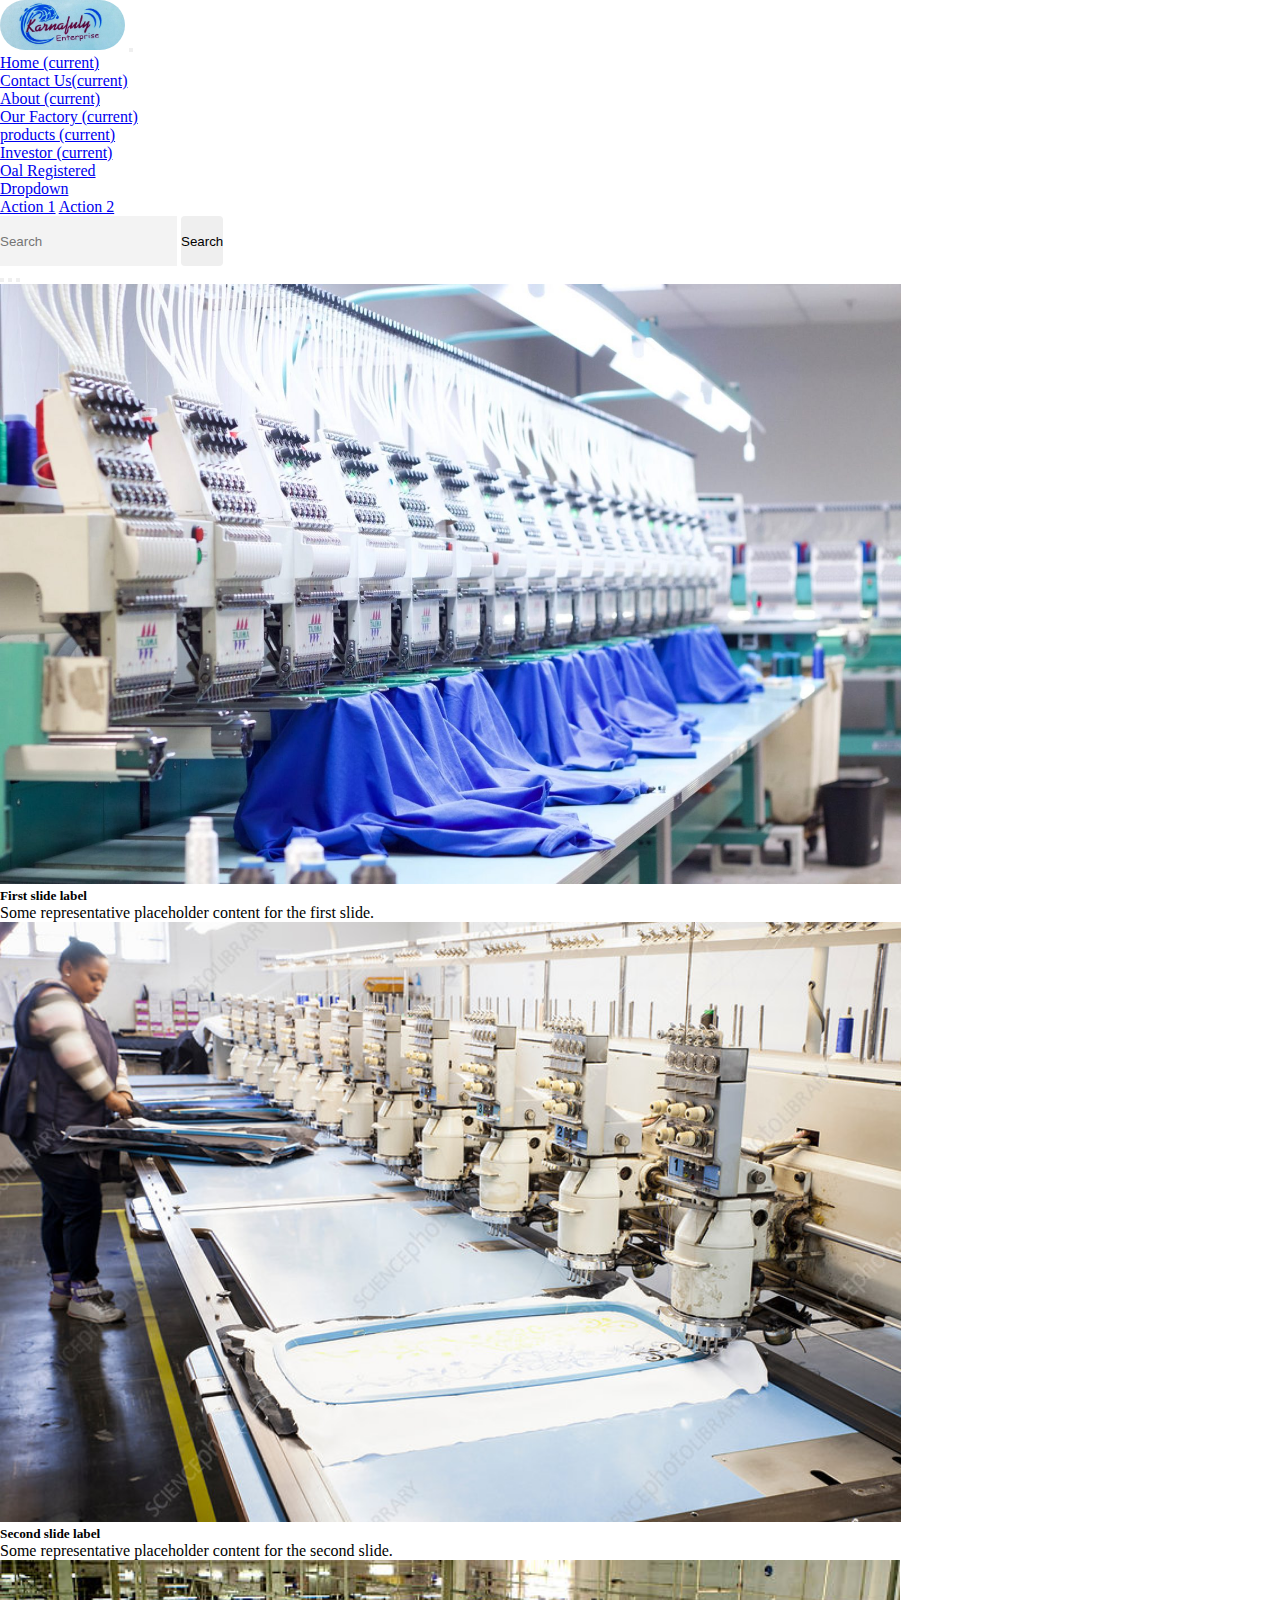
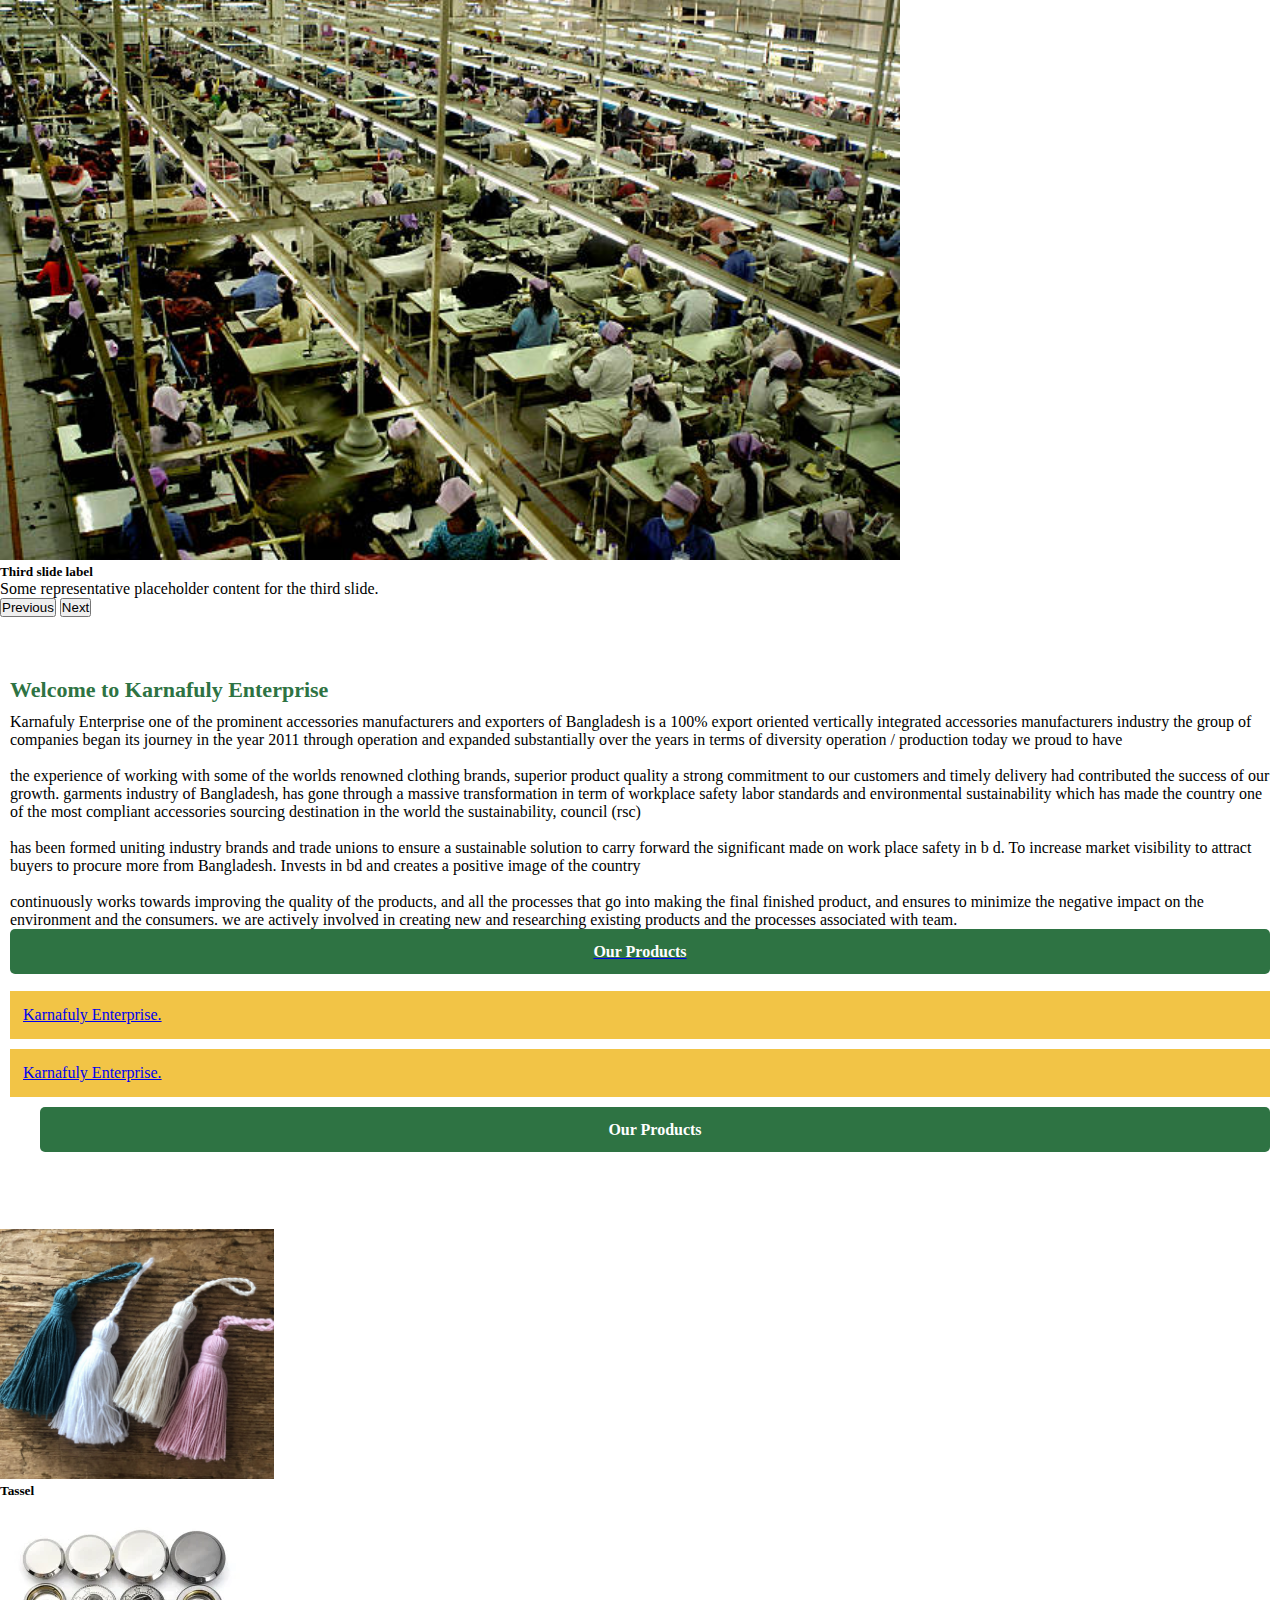
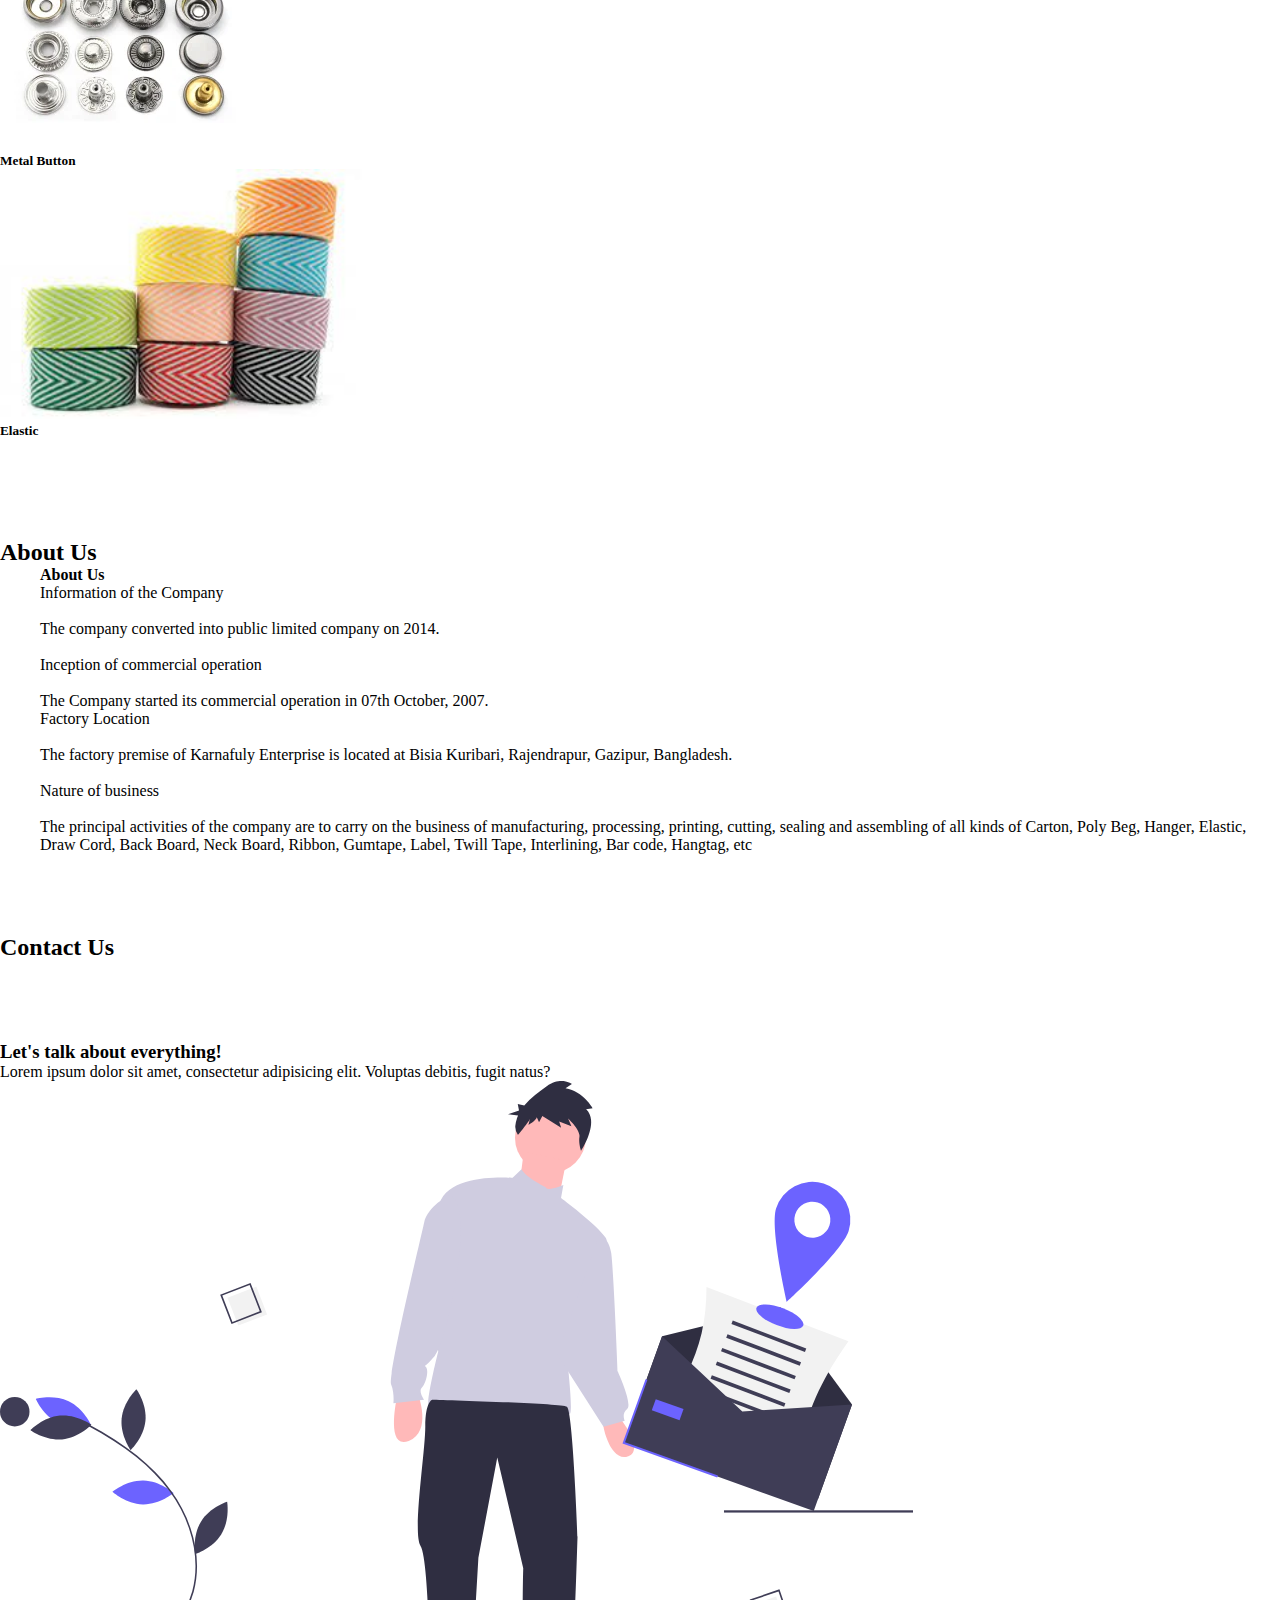
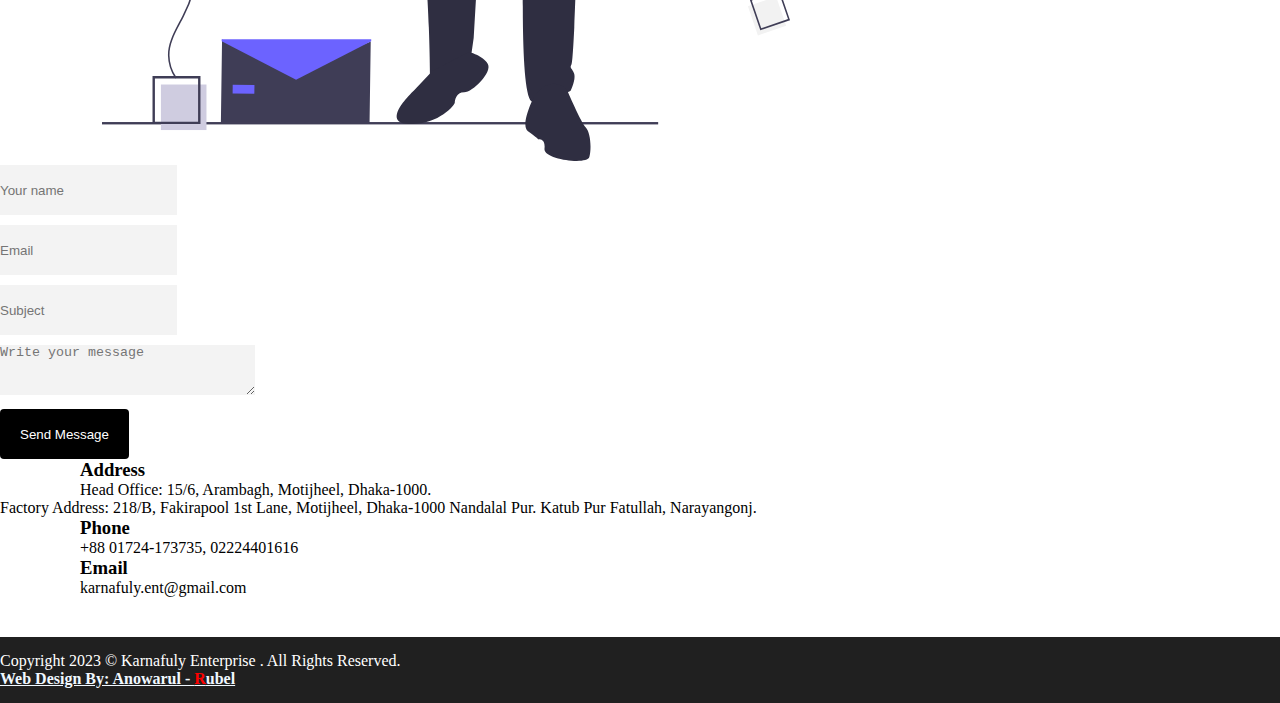
<file: index.html>
<!doctype html>
<html lang="en">

<head>
  <title>Karnafuly Enterprise</title>
  <!-- Required meta tags -->
  <meta charset="utf-8">
  <link href="./images/logo.jpg" rel="icon" type="image/png">
  <meta name="viewport" content="width=device-width, initial-scale=1, shrink-to-fit=no">

  <!-- Bootstrap CSS v5.2.1 -->
  <link href="https://cdn.jsdelivr.net/npm/bootstrap@5.2.1/dist/css/bootstrap.min.css" rel="stylesheet"
    integrity="sha384-iYQeCzEYFbKjA/T2uDLTpkwGzCiq6soy8tYaI1GyVh/UjpbCx/TYkiZhlZB6+fzT" crossorigin="anonymous">
  <!--coustom css-->
  <link rel="stylesheet" href="./css/styla.css">


  <meta property="og:image" content="http://78.46.83.212/~karnaful/images/logo.jpg">

</head>

<body>
  <header>

    <!-- place navbar here -->
    <nav class="navbar navbar-expand-sm navbar-light bg-light fixed-top">
      <div class="container">

        <a class="navbar-brand" href="#"> <img src="./images/logo.jpg" alt=""></a>
        <button class="navbar-toggler d-lg-none" type="button" data-bs-toggle="collapse"
          data-bs-target="#collapsibleNavId" aria-controls="collapsibleNavId" aria-expanded="false"
          aria-label="Toggle navigation">
          <span class="navbar-toggler-icon"></span>
        </button>
        <div class="collapse navbar-collapse" id="collapsibleNavId">
          <ul class="navbar-nav me-auto mt-2 mt-lg-0">
            <li class="nav-item">
              <a class="nav-link active" href="#" aria-current="page">Home <span
                  class="visually-hidden">(current)</span></a>
            </li>
            <li class="nav-item">
              <a class="nav-link active" href="#contact_us" id="#contact_us" aria-current="page">Contact Us<span
                  class="visually-hidden">(current)</span></a>
            </li>
            <li class="nav-item">
              <a class="nav-link active" href="#about_us" aria-current="page">About <span
                  class="visually-hidden">(current)</span></a>
            </li>
            <li class="nav-item">
              <a class="nav-link active" href="#" aria-current="page">Our Factory <span
                  class="visually-hidden">(current)</span></a>
            </li>
            <li class="nav-item">
              <a class="nav-link active" href="./card.html" aria-current="page">products <span
                  class="visually-hidden">(current)</span></a>
            </li>
            <li class="nav-item">
              <a class="nav-link active" href="#" aria-current="page">Investor <span
                  class="visually-hidden">(current)</span></a>
            </li>
            <li class="nav-item">
              <a class="nav-link" href="#">Oal Registered</a>
            </li>
            <li class="nav-item dropdown">
              <a class="nav-link dropdown-toggle" href="#" id="dropdownId" data-bs-toggle="dropdown"
                aria-haspopup="true" aria-expanded="false">Dropdown</a>
              <div class="dropdown-menu" aria-labelledby="dropdownId">
                <a class="dropdown-item" href="#">Action 1</a>
                <a class="dropdown-item" href="#">Action 2</a>
              </div>
            </li>
          </ul>
          <form class="d-flex my-2 my-lg-0">
            <input class="form-control me-sm-2" type="text" placeholder="Search">
            <button class="btn btn-outline-success my-2 my-sm-0" type="submit">Search</button>
          </form>
        </div>

    </nav>
  </header>
  <main>
    <!--slider-->
    <div class="slider">
      <div id="carouselExampleCaptions" class="carousel slide" data-bs-ride="carousel">
        <div class="carousel-indicators">
          <button type="button" data-bs-target="#carouselExampleCaptions" data-bs-slide-to="0" class="active"
            aria-current="true" aria-label="Slide 1"></button>
          <button type="button" data-bs-target="#carouselExampleCaptions" data-bs-slide-to="1"
            aria-label="Slide 2"></button>
          <button type="button" data-bs-target="#carouselExampleCaptions" data-bs-slide-to="2"
            aria-label="Slide 3"></button>
        </div>
        <div class="carousel-inner">
          <div class="carousel-item active">
            <img src="./images/header/clothing-manufacturing-process.jpeg" class="d-block w-100" alt="...">
            <div class="carousel-caption d-none d-md-block">
              <h5>First slide label</h5>
              <p>Some representative placeholder content for the first slide.</p>
            </div>
          </div>
          <div class="carousel-item">
            <img src="./images/header/f0179183-800px-wm.jpg" class="d-block w-100" alt="...">
            <div class="carousel-caption d-none d-md-block">
              <h5>Second slide label</h5>
              <p>Some representative placeholder content for the second slide.</p>
            </div>
          </div>
          <div class="carousel-item">
            <img src="./images/header/istockphoto-147032302-612x612.jpg" class="d-block w-100" alt="...">
            <div class="carousel-caption d-none d-md-block">
              <h5>Third slide label</h5>
              <p>Some representative placeholder content for the third slide.</p>
            </div>
          </div>
        </div>
        <button class="carousel-control-prev" type="button" data-bs-target="#carouselExampleCaptions"
          data-bs-slide="prev">
          <span class="carousel-control-prev-icon" aria-hidden="true"></span>
          <span class="visually-hidden">Previous</span>
        </button>
        <button class="carousel-control-next" type="button" data-bs-target="#carouselExampleCaptions"
          data-bs-slide="next">
          <span class="carousel-control-next-icon" aria-hidden="true"></span>
          <span class="visually-hidden">Next</span>
        </button>
      </div>
    </div>
    <!--slider-->
    <!--about-->
    <div class="about">
      <div class="container">
        <div class="row">
          <div class="col-md-8 col-sm-6">
            <div class="about-text text-justify">
              <h2> Welcome to Karnafuly Enterprise</h2>
              <p>Karnafuly Enterprise one of the prominent accessories manufacturers and exporters of
                Bangladesh is a 100% export oriented vertically integrated accessories manufacturers industry
                the group of companies began its journey in the year 2011 through operation and
                expanded substantially over the years in terms of diversity operation / production today we proud to
                have
                <br>
                <br>
                the experience of working with some of the worlds renowned clothing brands, superior product quality a
                strong commitment to our customers and timely delivery had contributed the success of our growth.
                garments industry of Bangladesh, has gone through a massive transformation in
                term of workplace safety labor standards and environmental sustainability which has made the country
                one of the most compliant accessories sourcing destination in the world the sustainability, council
                (rsc)
                <br>
                <br>
                has been formed uniting industry brands and trade unions to ensure a sustainable solution to carry
                forward the significant made on work place safety in b d.
                To increase market visibility to attract buyers to procure more from Bangladesh. Invests in bd and
                creates a positive image of the country
                <br>
                <br>
                continuously works towards improving the quality of the products, and all the processes that go into
                making the final finished product, and ensures to minimize the negative impact on the environment and
                the consumers. we are actively involved in creating new and researching existing products and the
                processes associated with team.
              </p>
            </div>
            <div class="about-title">
              <a href="./card.html"><h2>Our Products</h2></a>
            </div>
          </div>
          <div class="col-md-4 col-sm-6">
            <div class="about-cncern-box">
              <ul>
                <li><a class="btn" href="./">
                    Karnafuly Enterprise.</a></li>
                <li><a class="btn" href="./">
                    Karnafuly Enterprise.</a></li>
              </ul>
            </div>
            <div class="about-event">
              <div class="about-title">
                <h2>Our Products</h2>
              </div>
            </div>
          </div>
        </div>
      </div>
    </div>
    </div>
    <!--about-->
    <!--card-->
    <section>
      <div class="cards">
        <div class="container">
          <div class="row row-cols-1 row-cols-md-3 g-4">
            <div class="col">
              <div class="card h-100">
                <img src="./images/card/68F85404-3941-4E32-9201-CCDCE1BFCDC3-scaled-e1654850575452.jpeg" class="card-img-top" alt="...">
                <div class="card-body">
                  <h5 class="card-title">Tassel</h5>
                  <!--<p class="card-text">This is a wider card with supporting text below as a natural lead-in to
                    additional content. This content is a little bit longer.</p>-->
                </div>
              
              </div>
            </div>
            <div class="col">
              <div class="card h-100">
                <img src="./images/card/Accept-Customization-Metal-Snap-Button-for-Leather-Clothing-Clothes-Snap-Button.webp" class="card-img-top" alt="...">
                <div class="card-body">
                  <h5 class="card-title">Metal Button</h5>
                  <!--<p class="card-text">This card has supporting text below as a natural lead-in to additional content.-->
                  </p>
                </div>
                
              </div>
            </div>
            <div class="col">
              <div class="card h-100">
                <img src="./images/card/download.jpeg" class="card-img-top" alt="...">
                <div class="card-body">
                  <h5 class="card-title"> Elastic</h5>
                  <!--<p class="card-text">This is a wider card with supporting text below as a natural lead-in to
                    additional content. This card has even longer content than the first to show that equal height
                    action.</p>-->
                </div>
                
              </div>
            </div>
          </div>
        </div>
      </div>
    </section>
<!--card-->
    <!--about us-->
    <div class="about_us" id="about_us" >
      <div class="container">
        <h2 class="text-center fw-bold">About Us</h2>
        <div class="about_us_text">
          <h4> About Us</h4>
          <p> Information of the Company</p>
          
            <br>
            The company converted into public limited company on 2014.
            <br>
            <br>

            Inception of commercial operation
            <br>
            <br>
            The Company started its commercial operation in 07th October, 2007.
            <br>
            Factory Location
            <br>
            <br>
            The factory premise of Karnafuly Enterprise is located at Bisia Kuribari, Rajendrapur, Gazipur,
            Bangladesh.
            <br>
            <br>
            Nature of business
            <br>
            <br>
            The principal activities of the company are to carry on the business of manufacturing, processing, printing,
            cutting, sealing and assembling of all kinds of Carton, Poly Beg, Hanger, Elastic, Draw Cord, Back Board,
            Neck Board, Ribbon, Gumtape, Label, Twill Tape, Interlining, Bar code, Hangtag, etc
          </p>
        </div>
      </div>
    </div>
    <!--about us-->


    <!--Contact us-->
    <div class="content contact_us" id="contact_us">
      <div class="container">
        <div class="contact-title">
          <h2 class=" fw-bold  text-center"> Contact Us</h2>
        </div>
        <div class="row justify-content-center">
          <div class="col-md-10">
            <div class="row justify-content-center">
              <div class="col-md-6">

                <h3 class="heading mb-4">Let's talk about everything!</h3>
                <p>Lorem ipsum dolor sit amet, consectetur adipisicing elit. Voluptas debitis, fugit natus?</p>

                <p><img src="images/undraw-contact.svg" alt="Image" class="img-fluid"></p>


              </div>
              <div class="col-md-6">

                <form class="mb-5" method="post" id="contactForm" name="contactForm">
                  <div class="row">
                    <div class="col-md-12 form-group">
                      <input type="text" class="form-control" name="name" id="name" placeholder="Your name">
                    </div>
                  </div>
                  <div class="row">
                    <div class="col-md-12 form-group">
                      <input type="text" class="form-control" name="email" id="email" placeholder="Email">
                    </div>
                  </div>
                  <div class="row">
                    <div class="col-md-12 form-group">
                      <input type="text" class="form-control" name="subject" id="subject" placeholder="Subject">
                    </div>
                  </div>
                  <div class="row">
                    <div class="col-md-12 form-group">
                      <textarea class="form-control" name="message" id="message" cols="30" rows="7"
                        placeholder="Write your message"></textarea>
                    </div>
                  </div>
                  <div class="row">
                    <div class="col-12">
                      <input type="submit" value="Send Message" class="btn btn-primary rounded-0 py-2 px-4">
                      <span class="submitting"></span>
                    </div>
                  </div>
                </form>

                <div id="form-message-warning mt-4"></div>
                <div id="form-message-success">
                  <!--Your message was sent, thank you!-->
                </div>
                <div class="contact">
                  <div class="row address-icons">
                    <div class="col-md-3">
                      <div class="address-icon">
                        <i class="fa fa-map-marker"></i>
                      </div>
                    </div>
                    <div class="col-md-9">
                      <div class="address-icons">
                        <h3>Address</h3>
                        <p> Head Office: 15/6, Arambagh, Motijheel, Dhaka-1000. <br>
                          Factory Address:
                          218/B, Fakirapool 1st Lane, Motijheel, Dhaka-1000
                          Nandalal Pur. Katub Pur Fatullah, Narayangonj.
                        </p>
                      </div>
                    </div>
                    <div class="col-md-3">
                      <div class="address-icon">
                        <i class="fa fa-phone"></i>
                      </div>
                    </div>
                    <div class="col-md-9">
                      <div class="address-icons">
                        <h3>Phone</h3>
                        <p>+88 01724-173735, 02224401616</p>
                      </div>
                    </div>
                    <div class="col-md-3">
                      <div class="address-icon">
                        <i class="fa-solid fa-envelope"></i>
                      </div>
                    </div>
                    <div class="col-md-9">
                      <div class="address-icons">
                        <h3>Email</h3>
                        <p>karnafuly.ent@gmail.com</p>
                      </div>
                    </div>
                  </div>
                </div>
              </div>
            </div>
          </div>
        </div>
      </div>

    </div>
    <!--contact us end-->
  </main>
  <footer>
    <!-- place footer here -->
    <div class="footer-bottom text-center">
      <div class="container">
        <div class="row">
          <div class="col-md-6 col-sm-6">
            <div class="copyright">
              <p>Copyright 2023 © Karnafuly Enterprise . All Rights Reserved.</p>
            </div>
          </div>
          <div class="col-md-6 col-sm-6">
            <div class="copyright">
              <h4> <a class="btn" style="color: aliceblue ;" href="http://imteajsajid.com/" target="_blank">Web Design
                  By: Anowarul - <span style="color: #f00">R</span>ubel </a></h4>
            </div>
          </div>
        </div>
      </div>
    </div>
  </footer>
  <!-- Bootstrap JavaScript Libraries -->
  <script src="https://cdn.jsdelivr.net/npm/@popperjs/core@2.11.6/dist/umd/popper.min.js"
    integrity="sha384-oBqDVmMz9ATKxIep9tiCxS/Z9fNfEXiDAYTujMAeBAsjFuCZSmKbSSUnQlmh/jp3" crossorigin="anonymous">
    </script>

  <script src="https://cdn.jsdelivr.net/npm/bootstrap@5.2.1/dist/js/bootstrap.min.js"
    integrity="sha384-7VPbUDkoPSGFnVtYi0QogXtr74QeVeeIs99Qfg5YCF+TidwNdjvaKZX19NZ/e6oz" crossorigin="anonymous">
    </script>
</body>



<!--font-awsome-->
<link rel="stylesheet" href="https://cdnjs.cloudflare.com/ajax/libs/font-awesome/6.4.2/css/all.min.css"
  integrity="sha512-z3gLpd7yknf1YoNbCzqRKc4qyor8gaKU1qmn+CShxbuBusANI9QpRohGBreCFkKxLhei6S9CQXFEbbKuqLg0DA=="
  crossorigin="anonymous" referrerpolicy="no-referrer" />

</html>
</file>
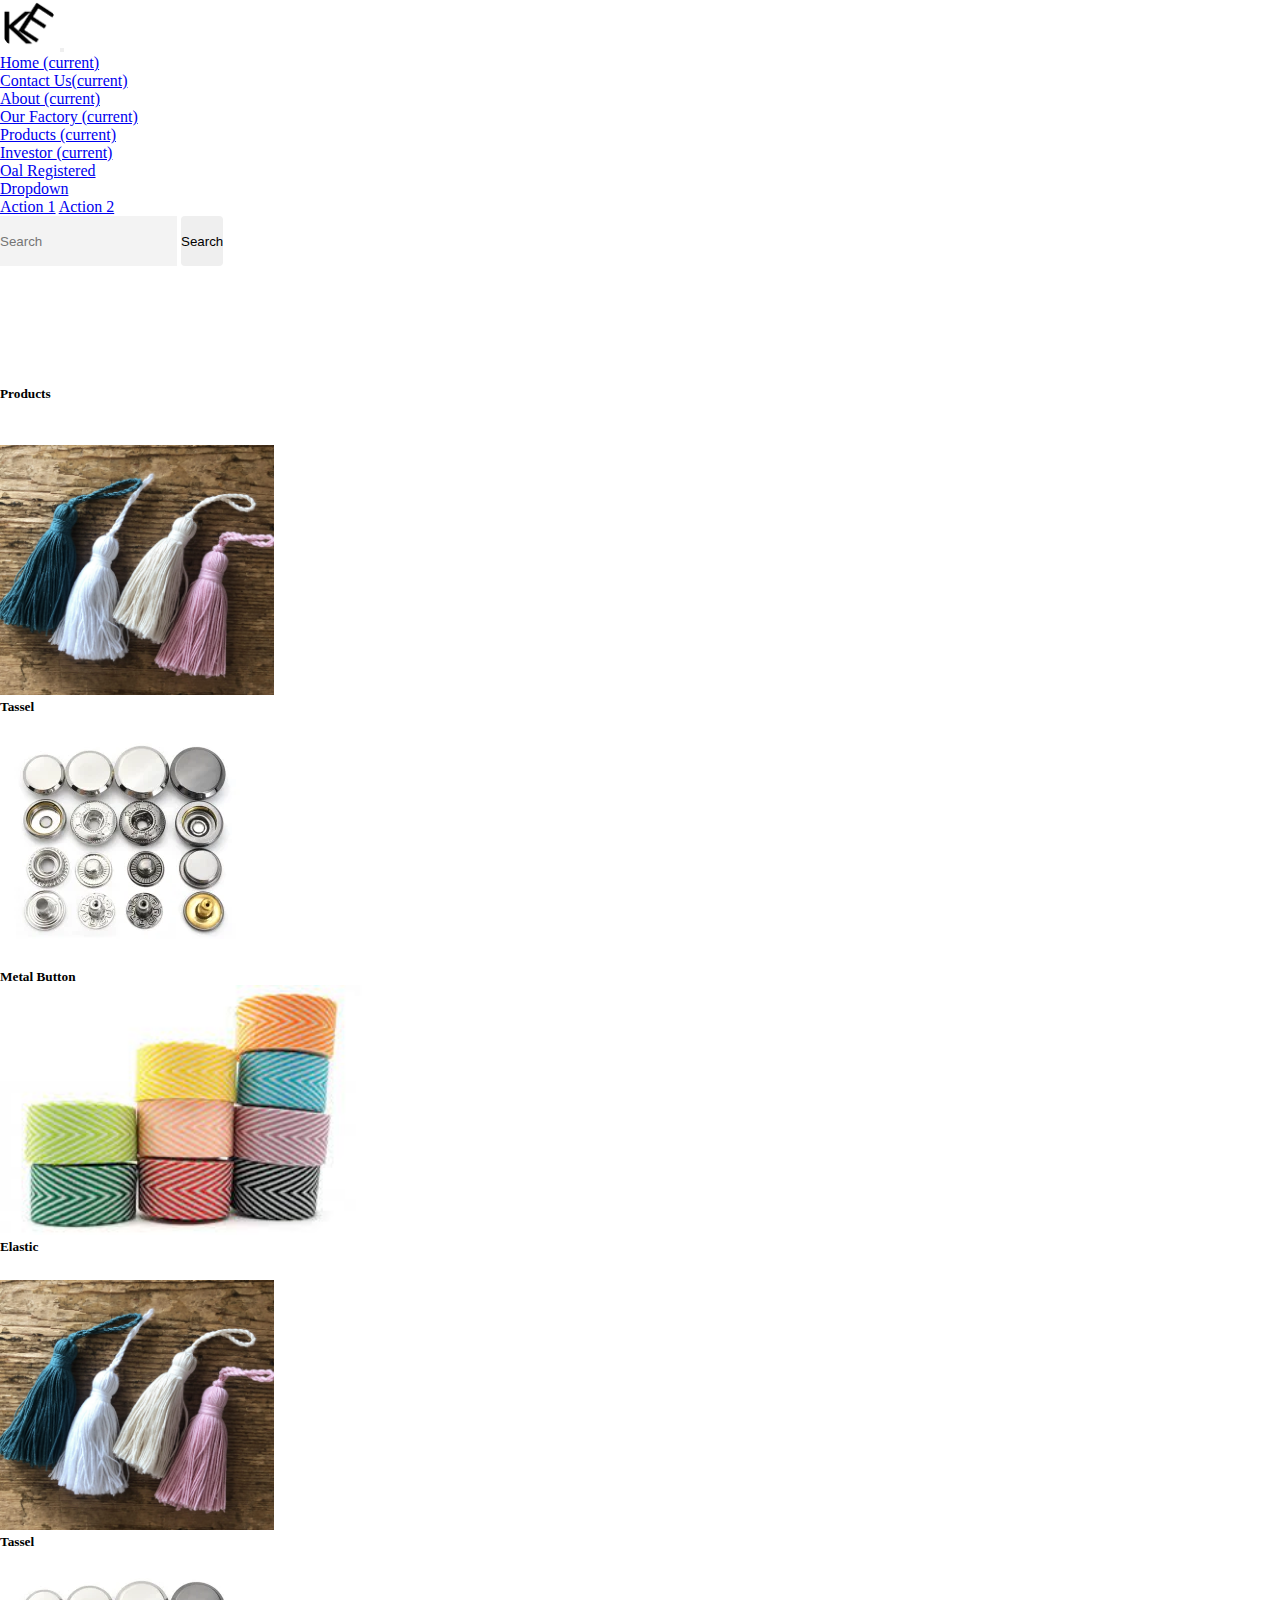
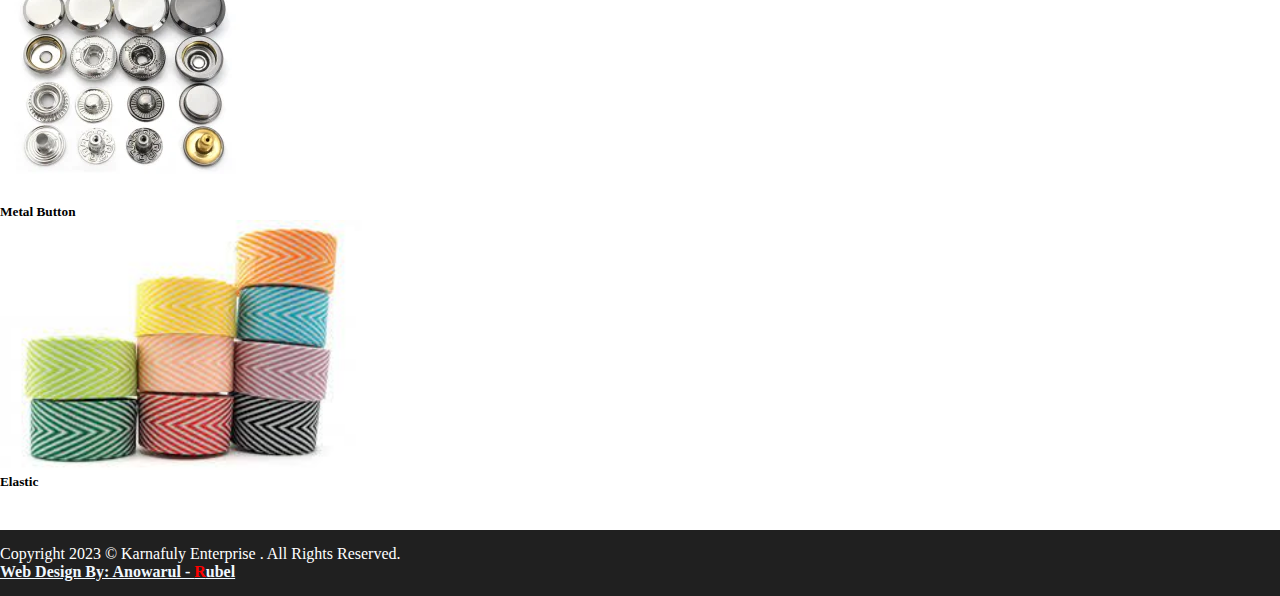
<file: card.html>
<!doctype html>
<html lang="en">

<head>
  <title>Karnafuly Enterprise</title>
  <!-- Required meta tags -->
  <meta charset="utf-8">
  <link href="./images/logos-removebg-preview.png" rel="icon" type="image/png">
  <meta name="viewport" content="width=device-width, initial-scale=1, shrink-to-fit=no">

  <!-- Bootstrap CSS v5.2.1 -->
  <link href="https://cdn.jsdelivr.net/npm/bootstrap@5.2.1/dist/css/bootstrap.min.css" rel="stylesheet"
    integrity="sha384-iYQeCzEYFbKjA/T2uDLTpkwGzCiq6soy8tYaI1GyVh/UjpbCx/TYkiZhlZB6+fzT" crossorigin="anonymous">
  <!--coustom css-->
  <link rel="stylesheet" href="./css/styla.css">

</head>

<body>
  <header>

    <!-- place navbar here -->
    <nav class="navbar navbar-expand-sm navbar-light bg-light fixed-top">
      <div class="container">

        <a class="navbar-brand" href="#"> <img src="./images/logos-removebg-preview.png" alt=""></a>
        <button class="navbar-toggler d-lg-none" type="button" data-bs-toggle="collapse"
          data-bs-target="#collapsibleNavId" aria-controls="collapsibleNavId" aria-expanded="false"
          aria-label="Toggle navigation">
          <span class="navbar-toggler-icon"></span>
        </button>
        <div class="collapse navbar-collapse" id="collapsibleNavId">
          <ul class="navbar-nav me-auto mt-2 mt-lg-0">
            <li class="nav-item">
              <a class="nav-link active" href="./index.html" aria-current="page">Home <span
                  class="visually-hidden">(current)</span></a>
            </li>
            <li class="nav-item">
              <a class="nav-link active" href="./" id="#contact_us" aria-current="page">Contact Us<span
                  class="visually-hidden">(current)</span></a>
            </li>
            <li class="nav-item">
              <a class="nav-link active" href="./index.html" aria-current="page">About <span
                  class="visually-hidden">(current)</span></a>
            </li>
            <li class="nav-item">
              <a class="nav-link active" href="#" aria-current="page">Our Factory <span
                  class="visually-hidden">(current)</span></a>
            </li>
            <li class="nav-item">
              <a class="nav-link active" href="./card.html" aria-current="page">Products <span
                  class="visually-hidden">(current)</span></a>
            </li>
            <li class="nav-item">
              <a class="nav-link active" href="./" aria-current="page">Investor <span
                  class="visually-hidden">(current)</span></a>
            </li>
            <li class="nav-item">
              <a class="nav-link" href="./">Oal Registered</a>
            </li>
            <li class="nav-item dropdown">
              <a class="nav-link dropdown-toggle" href="#" id="dropdownId" data-bs-toggle="dropdown"
                aria-haspopup="true" aria-expanded="false">Dropdown</a>
              <div class="dropdown-menu" aria-labelledby="dropdownId">
                <a class="dropdown-item" href="#">Action 1</a>
                <a class="dropdown-item" href="#">Action 2</a>
              </div>
            </li>
          </ul>
          <form class="d-flex my-2 my-lg-0">
            <input class="form-control me-sm-2" type="text" placeholder="Search">
            <button class="btn btn-outline-success my-2 my-sm-0" type="submit">Search</button>
          </form>
        </div>

    </nav>
  </header>
  <main>
    <!--slider-->
   
    <!--card-->
    <section class="card_all">
      
      <div class="cards">
        <div class="container">
            <div class="card_header fw-bold ">
                <h5>Products</h5>
               </div>
               <br>
          <div class="row row-cols-1 row-cols-md-3 g-4 card_item">
            <div class="col">
              <div class="card h-100">
                <img src="./images/card/68F85404-3941-4E32-9201-CCDCE1BFCDC3-scaled-e1654850575452.jpeg" class="card-img-top" alt="...">
                <div class="card-body">
                  <h5 class="card-title">Tassel</h5>
                  <!--<p class="card-text">This is a wider card with supporting text below as a natural lead-in to
                    additional content. This content is a little bit longer.</p>-->
                </div>
              
              </div>
            </div>
            <div class="col">
              <div class="card h-100">
                <img src="./images/card/Accept-Customization-Metal-Snap-Button-for-Leather-Clothing-Clothes-Snap-Button.webp" class="card-img-top" alt="...">
                <div class="card-body">
                  <h5 class="card-title">Metal Button</h5>
                  <!--<p class="card-text">This card has supporting text below as a natural lead-in to additional content.-->
                  </p>
                </div>
                
              </div>
            </div>
            <div class="col">
              <div class="card h-100">
                <img src="./images/card/download.jpeg" class="card-img-top" alt="...">
                <div class="card-body">
                  <h5 class="card-title"> Elastic</h5>
                  <!--<p class="card-text">This is a wider card with supporting text below as a natural lead-in to
                    additional content. This card has even longer content than the first to show that equal height
                    action.</p>-->
                </div>
                
              </div>
            </div>
          </div>

          <div class="row row-cols-1 row-cols-md-3 g-4">
            <div class="col">
              <div class="card h-100">
                <img src="./images/card/68F85404-3941-4E32-9201-CCDCE1BFCDC3-scaled-e1654850575452.jpeg" class="card-img-top" alt="...">
                <div class="card-body">
                  <h5 class="card-title">Tassel</h5>
                  <!--<p class="card-text">This is a wider card with supporting text below as a natural lead-in to
                    additional content. This content is a little bit longer.</p>-->
                </div>
              
              </div>
            </div>
            <div class="col">
              <div class="card h-100">
                <img src="./images/card/Accept-Customization-Metal-Snap-Button-for-Leather-Clothing-Clothes-Snap-Button.webp" class="card-img-top" alt="...">
                <div class="card-body">
                  <h5 class="card-title">Metal Button</h5>
                  <!--<p class="card-text">This card has supporting text below as a natural lead-in to additional content.-->
                  </p>
                </div>
                
              </div>
            </div>
            <div class="col">
              <div class="card h-100">
                <img src="./images/card/download.jpeg" class="card-img-top" alt="...">
                <div class="card-body">
                  <h5 class="card-title"> Elastic</h5>
                  <!--<p class="card-text">This is a wider card with supporting text below as a natural lead-in to
                    additional content. This card has even longer content than the first to show that equal height
                    action.</p>-->
                </div>
                
              </div>
            </div>
          </div>
          
        </div>
      </div>
      
    </section>
<!--card-->

  </main>
  <footer>
    <!-- place footer here -->
    <div class="footer-bottom text-center">
      <div class="container">
        <div class="row">
          <div class="col-md-6 col-sm-6">
            <div class="copyright">
              <p>Copyright 2023 © Karnafuly Enterprise . All Rights Reserved.</p>
            </div>
          </div>
          <div class="col-md-6 col-sm-6">
            <div class="copyright">
              <h4> <a class="btn" style="color: aliceblue ;" href="http://imteajsajid.com/" target="_blank">Web Design
                  By: Anowarul - <span style="color: #f00">R</span>ubel </a></h4>
            </div>
          </div>
        </div>
      </div>
    </div>
  </footer>
  <!-- Bootstrap JavaScript Libraries -->
  <script src="https://cdn.jsdelivr.net/npm/@popperjs/core@2.11.6/dist/umd/popper.min.js"
    integrity="sha384-oBqDVmMz9ATKxIep9tiCxS/Z9fNfEXiDAYTujMAeBAsjFuCZSmKbSSUnQlmh/jp3" crossorigin="anonymous">
    </script>

  <script src="https://cdn.jsdelivr.net/npm/bootstrap@5.2.1/dist/js/bootstrap.min.js"
    integrity="sha384-7VPbUDkoPSGFnVtYi0QogXtr74QeVeeIs99Qfg5YCF+TidwNdjvaKZX19NZ/e6oz" crossorigin="anonymous">
    </script>
</body>



<!--font-awsome-->
<link rel="stylesheet" href="https://cdnjs.cloudflare.com/ajax/libs/font-awesome/6.4.2/css/all.min.css"
  integrity="sha512-z3gLpd7yknf1YoNbCzqRKc4qyor8gaKU1qmn+CShxbuBusANI9QpRohGBreCFkKxLhei6S9CQXFEbbKuqLg0DA=="
  crossorigin="anonymous" referrerpolicy="no-referrer" />

</html>
</file>
<file: css/styla.css>
* {
  margin: 0;
  padding: 0;
}

.navbar {}

.navbar img {
  height: 50px;
  border-radius: 30px;

}
.container{
  /*padding-top: 20px;*/
}
.slider img {
  height: 600px;
}

.about {
  padding: 60PX 10PX;
}

.about-text h2 {
  text-transform: none;
  margin-bottom: 10px;
  font-size: 22px;
  color: #2e7343;
}

.about-title {
  width: 100%;
  background: #2e7343;
  border-radius: 5px;
  margin-bottom: 17px;
}

.about-title h2 {
  font-size: 16px;
  text-align: center;
  color: #fff;
  line-height: 45px;
}

.about-cncern-box {}

.about-cncern-box ul li {
  background-color: #f2c446;
  padding: 15px 13px;
  margin-bottom: 10px;
  list-style: none;

}

.about-event {
  padding-left: 30px;
}


/*contact us*/

.content{
 padding-top: 80px;
}
.contact-title {
  margin-bottom: 80px;
}

.address-icons {
  /*display: grid;*/
}





/*.heading {
  font-size: 2.5rem;
  font-weight: 900; }*/

.form-control {
  border: none;
  background: #f3f3f3;
}

.form-control:active,
.form-control:focus {
  outline: none;
  -webkit-box-shadow: none;
  box-shadow: none;
  border-color: #000;
  background: #f3f3f3;
}

.col-form-label {
  color: #000;
}

.btn,
.form-control,
.custom-select {
  height: 50px;
}

.form-group {
  padding-bottom: 10px;
}


.btn {
  border: none;
  border-radius: 4px !important;
}

.btn.btn-primary {
  background: #000;
  color: #fff;
  padding: 15px 20px;
}

.btn:hover {
  color: #fff;
}

.btn:active,
.btn:focus {
  outline: none;
  -webkit-box-shadow: none;
  box-shadow: none;
}

.address-icon {
  background: #3A6EE8 none repeat scroll 0 0;
  border-radius: 2px;
  color: #fff;
  float: left;
  font-size: 20px;
  /*height: 50px;*/
  line-height: 50px;
  text-align: center;
  width: 50px;
  margin: 15px;
}


/*about us*/
.about_us{
  padding-top: 100px;
}
.about_us_text{
  padding-left: 40px;
}

/*card*/
.card img{
  height: 250px;
}
.card_all{
  padding-top: 120px;
}
.card_item{
  padding: 25px 0px;
}




footer {
  background: #202020 none repeat scroll 0 0;
  padding: 15px 0;
  margin-top: 40px;
}

.footer-bottom {
  color: #fff;
}
</file>
